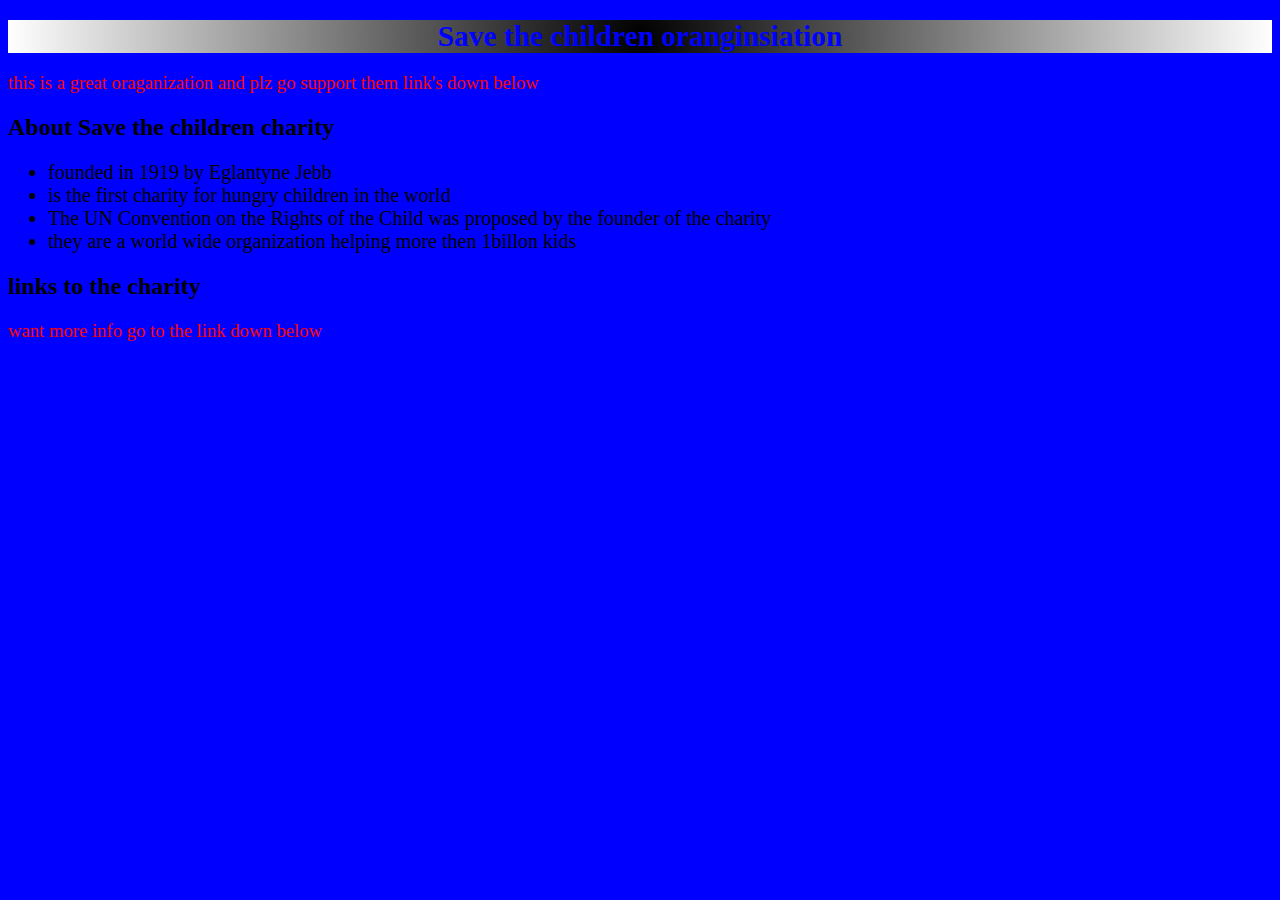
<file: index.html>
<!Doctype html>
<html lang=en>
      <head>
            <meta name= "viewport" content="width-device-width, initial-scale=1">
            <title>Project </title>
            <link rel= "stylesheet" type="text/css" href="CSS/main.css"
            <meta charset= UTF-8
      </head>     
     <body>
           
           <h1>Save the children oranginsiation </h1>
           <p> this is a great oraganization and plz go support them link's down below </p>
           
           <h2>About Save the children charity </h2>
           <ul> 
                <li> founded in 1919 by Eglantyne Jebb</li>
                <li> is the first charity for hungry children in the world</li>
                <li> The UN Convention on the Rights of the Child was proposed by the founder of the charity</li>
                <li> they are a world wide organization helping more then 1billon kids</li>
           </ul>
           <h2>links to the charity</h2>
           <p> want more info go to the link down below</p>
          <link href=https://www.savethechildren.org/us/ways-to-help/charity-gift-catalog?cid=Paid_Search:Google_Paid:Gift_Catalog_Acq:Nonbrand:123199&s_kwcid=AL!9048!3!385358335083!b!!g!!best%20charities%20to%20donate%20to&gclid=Cj0KCQiA1sucBhDgARIsAFoytUuEbC-Q07LppBdpautSe9_HGEip9STn6a3lBsBWkRCse0435Fh_hYMaAmgZEALw_wcB&gclsrc=aw.ds>
      </body> 
    </html>
</file>
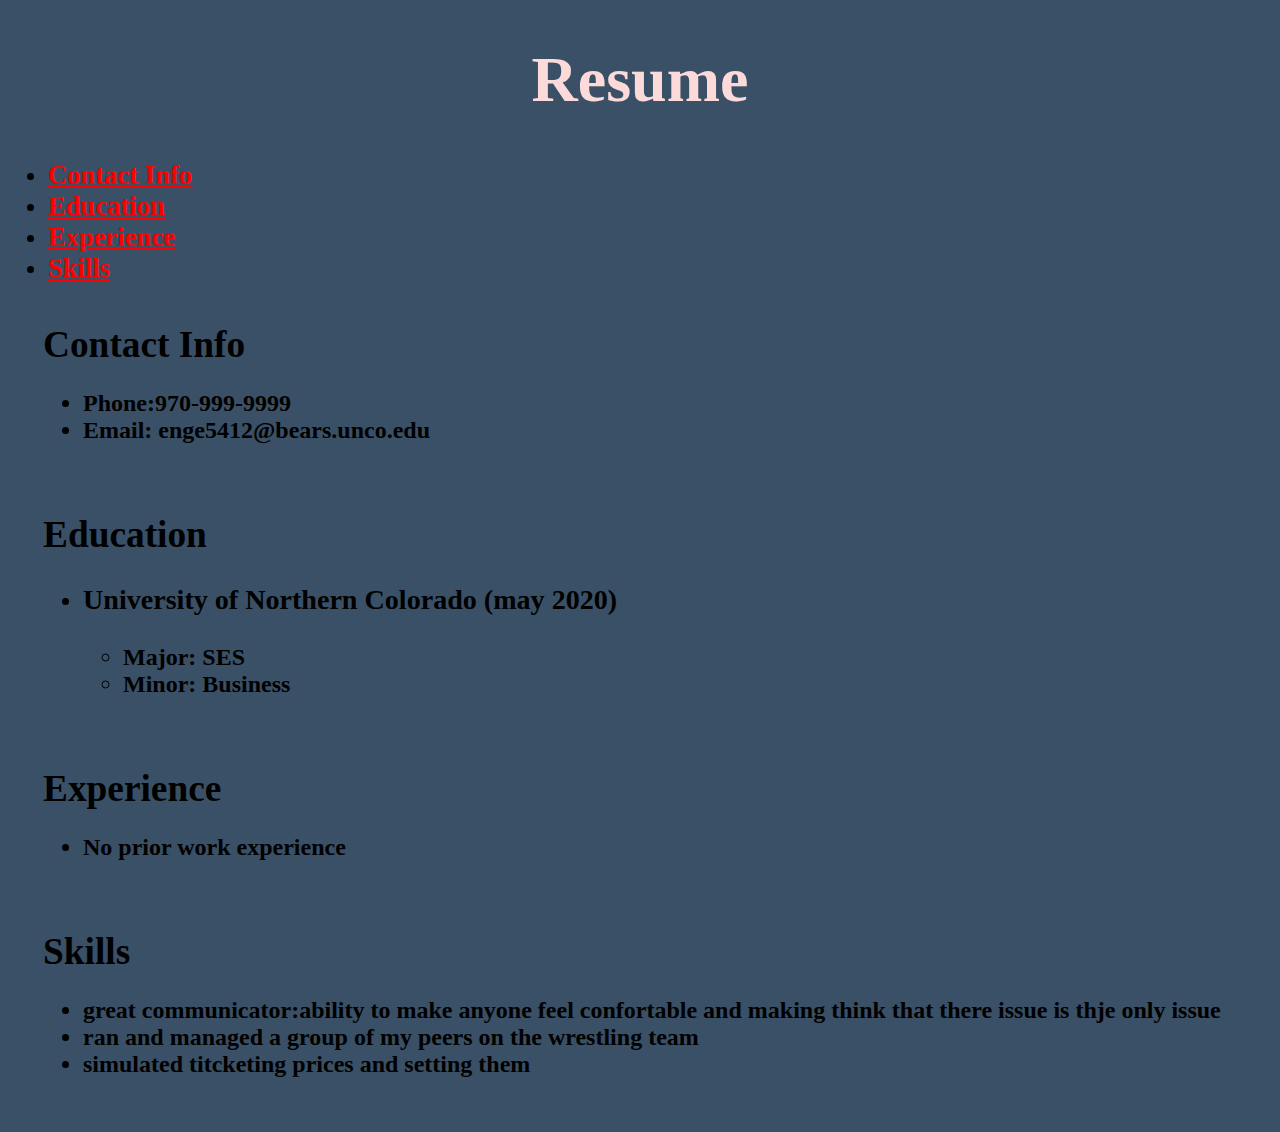
<file: resume/index.html>
<!DOCTYPE html>
<html lang=en>
      <head>
        <title>My Resume</title>
        <link rel= "stylesheet" type="text/css" href="css/style.css">
      </head>
    <body>
        <nav>
             <h1> Resume </h1>
             <ul>
                  <li><a href=#contactinfo >Contact Info</a></li>
                  <li><a href=#education >Education</a></li>
                  <li><a href=#experience >Experience</a></li>
                  <li><a href=#skills >Skills</a></li>
             </ul>
        </nav>
        <section id="contactinfo">
        <h2> Contact Info <h2>
        <ul>
            <li>Phone:970-999-9999</li>
            <li>Email: enge5412@bears.unco.edu</li>
        </ul>
        </section>
         <section id="education">
         <h2> Education <h2>
        <ul>
            <li>
                  <h3>University of Northern Colorado <span class="date">(may 2020)</h3>
                  <ul>
                         <li>Major: SES</li>
                         <li>Minor: Business</li>
                  </ul>
              </li>
         </ul>
        </section>
         <section id="experience">
        <h2>Experience<h2>
        <ul>
            <li>No prior work experience</li>
        </ul>
        </section>
         <section id="skills">
        <h2>Skills<h2>
        <ul>
            <li>great communicator:ability to make anyone feel confortable and making think that there issue is thje only issue  </li>
             <li>ran  and managed a group of my peers on the wrestling team  </li>
              <li>simulated titcketing  prices and setting them   </li>
        </ul>
        </section>
   </body>
</html>
</file>
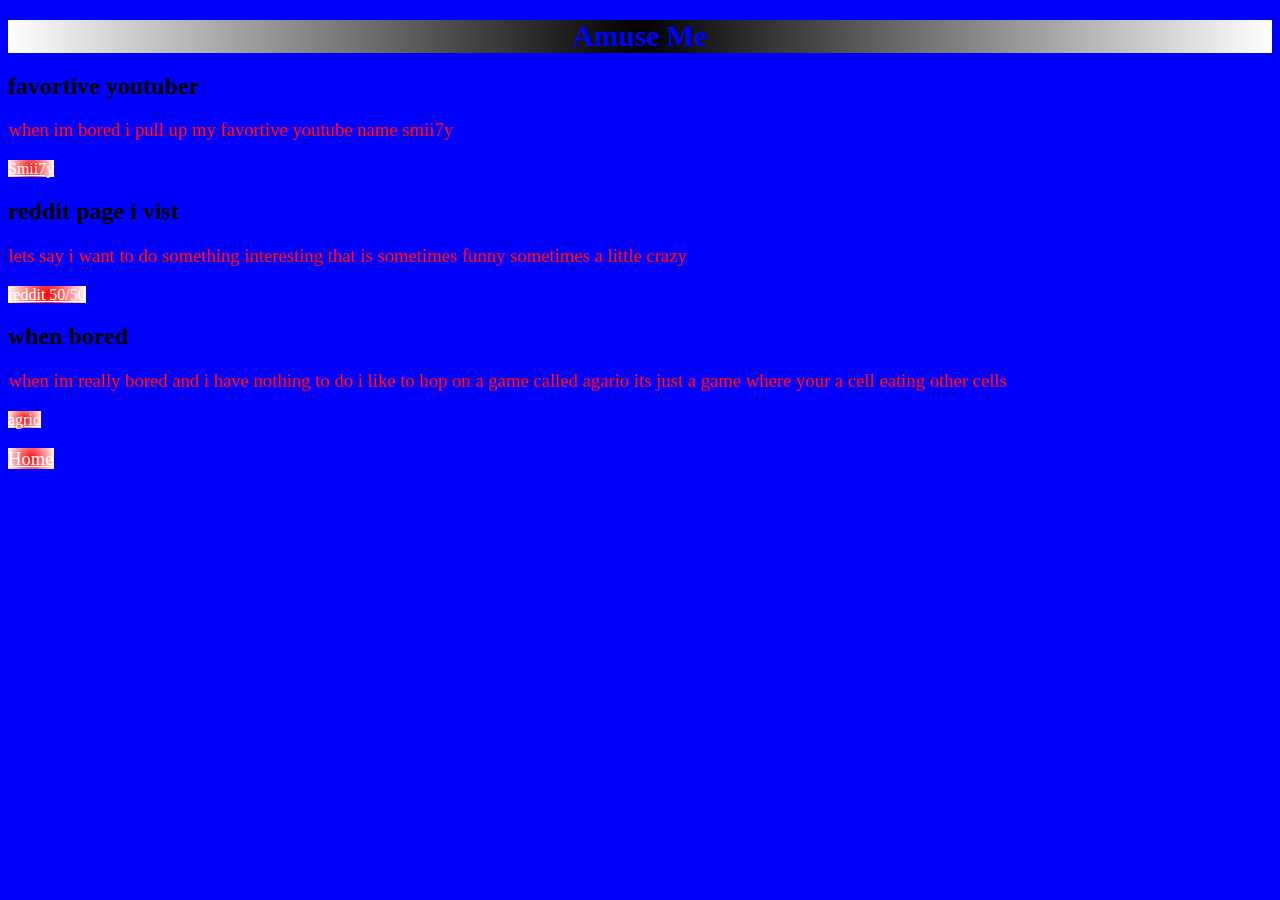
<file: amuse.html>
<!DOCTYPE html>
<html lang=en>
      <head>
        <title>Amuse Me</title>
            <link rel= "stylesheet" type="text/css" href="CSS/main.css">
             <meta charset= UTF-8
             <meta name= "viewport" content="width-device-width, initial-scale=1">
      </head>
    <body>
        <h1> Amuse Me </h1>
          
       <h2>favortive youtuber</h2>
      <p> when im bored i pull up my favortive youtube name smii7y</p>   
          <a href=https://www.youtube.com/watch?vZsGwPeV7xa8>Smii7y</a>
      
      <h2>reddit page i vist </h2>
      <p> lets say i want to do something interesting that is sometimes funny sometimes a little crazy </p>   
          <a href=https://www.reddit.com/r/FiftyFifty/>reddit 50/50</a>

<h2>when bored</h2>
      <p>when im really bored and  i have nothing to do i like to hop on a game called agario its just a game where your a cell eating other cells </p>   
          <a href=https://www.agar.io/#ffa>agrio</a>
      
      <p><a href=https://bking55.github.io/index.html>Home</a></p>
      </body>
</html>
</file>
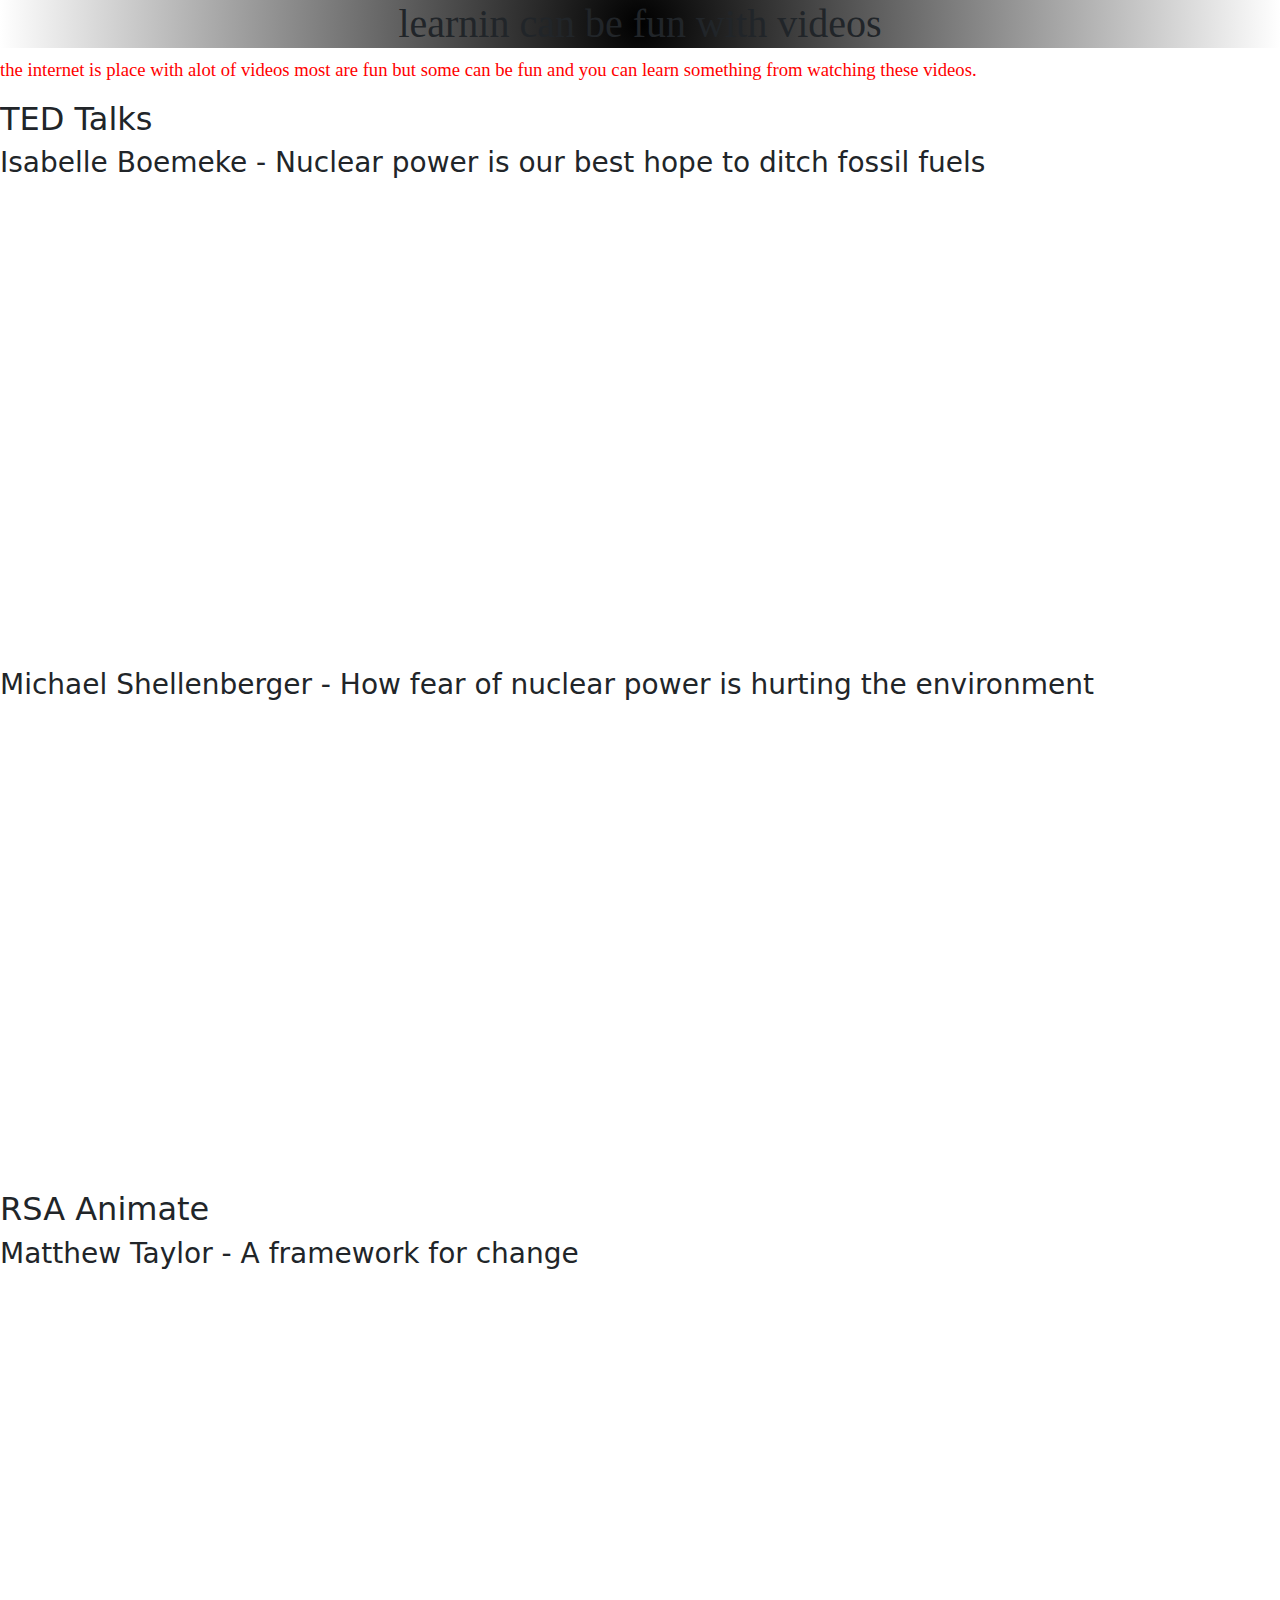
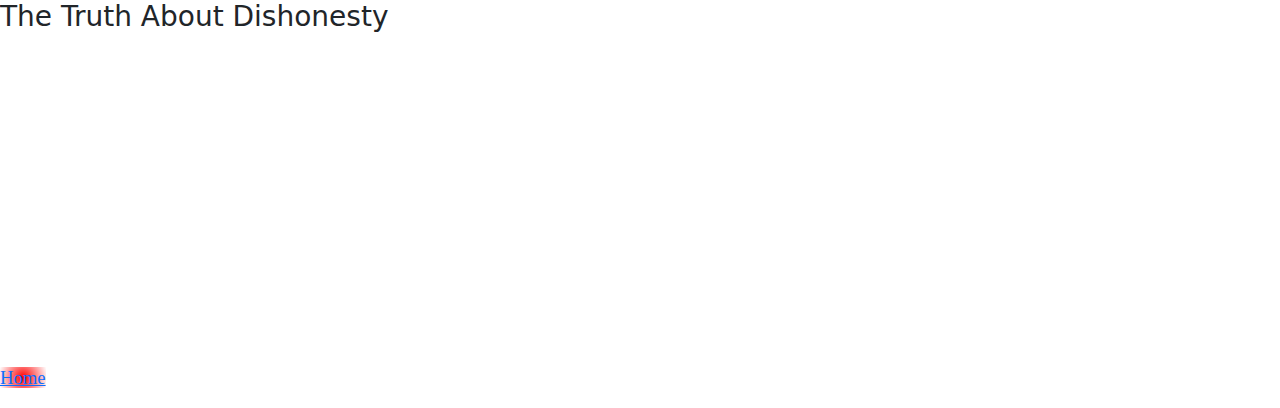
<file: educate.html>
<!Doctype html>
<html lang=en>
      <head>
        <title>learnin can be fun with videos </title>
            <link rel= "stylesheet" type="text/css" href="CSS/main.css">
            <meta charset= UTF-8
            <meta name= "viewport" content="width-device-width, initial-scale=1">
            <link rel= "stylesheet"  href="https://cdn.jsdelivr.net/npm/bootstrap@5.2.3/dist/css/bootstrap.min.css">
      </head>
    <body>
        <h1> learnin can be fun with videos </h1>
       <p>
            the internet is place with alot of videos  most are fun but some can be fun and you can learn something from watching these videos.
        </p>
        <section>
            <h2>TED Talks</h2>
            <h3>Isabelle Boemeke - Nuclear power is our best hope to ditch fossil fuels</h3>
           <div style="max-width:854px"><div style="position:relative;height:0;padding-bottom:56.25%"><iframe src="https://embed.ted.com/talks/lang/en/isabelle_boemeke_nuclear_power_is_our_best_hope_to_ditch_fossil_fuels" width="854" height="480" style="position:absolute;left:0;top:0;width:100%;height:100%"   allowfullscreen></iframe></div></div>
              
            <h3>Michael Shellenberger - How fear of nuclear power is hurting the environment</h3>
           <div style="max-width:854px"><div style="position:relative;height:0;padding-bottom:56.25%"><iframe src="https://embed.ted.com/talks/lang/en/michael_shellenberger_how_fear_of_nuclear_power_is_hurting_the_environment" width="854" height="480" style="position:absolute;left:0;top:0;width:100%;height:100%"   allowfullscreen></iframe></div></div>
        </section>
        <section>
            <h2>RSA Animate</h2>
            <h3>Matthew Taylor - A framework for change</h3>
            <iframe width="560" height="315" src="https://www.youtube.com/embed/-54DxHlOMnc" title="YouTube video player" allow="accelerometer; autoplay; clipboard-write; encrypted-media; gyroscope; picture-in-picture" allowfullscreen></iframe>

            <h3> The Truth About Dishonesty</h3>
            <iframe width="560" height="315" src="https://www.youtube.com/embed/XBmJay_qdNc" title="YouTube video player" allow="accelerometer; autoplay; clipboard-write; encrypted-media; gyroscope; picture-in-picture" allowfullscreen></iframe>
        </section>
          <p><a href=https://bking55.github.io/index.html>Home</a></p>
   </body>
</html>
</file>
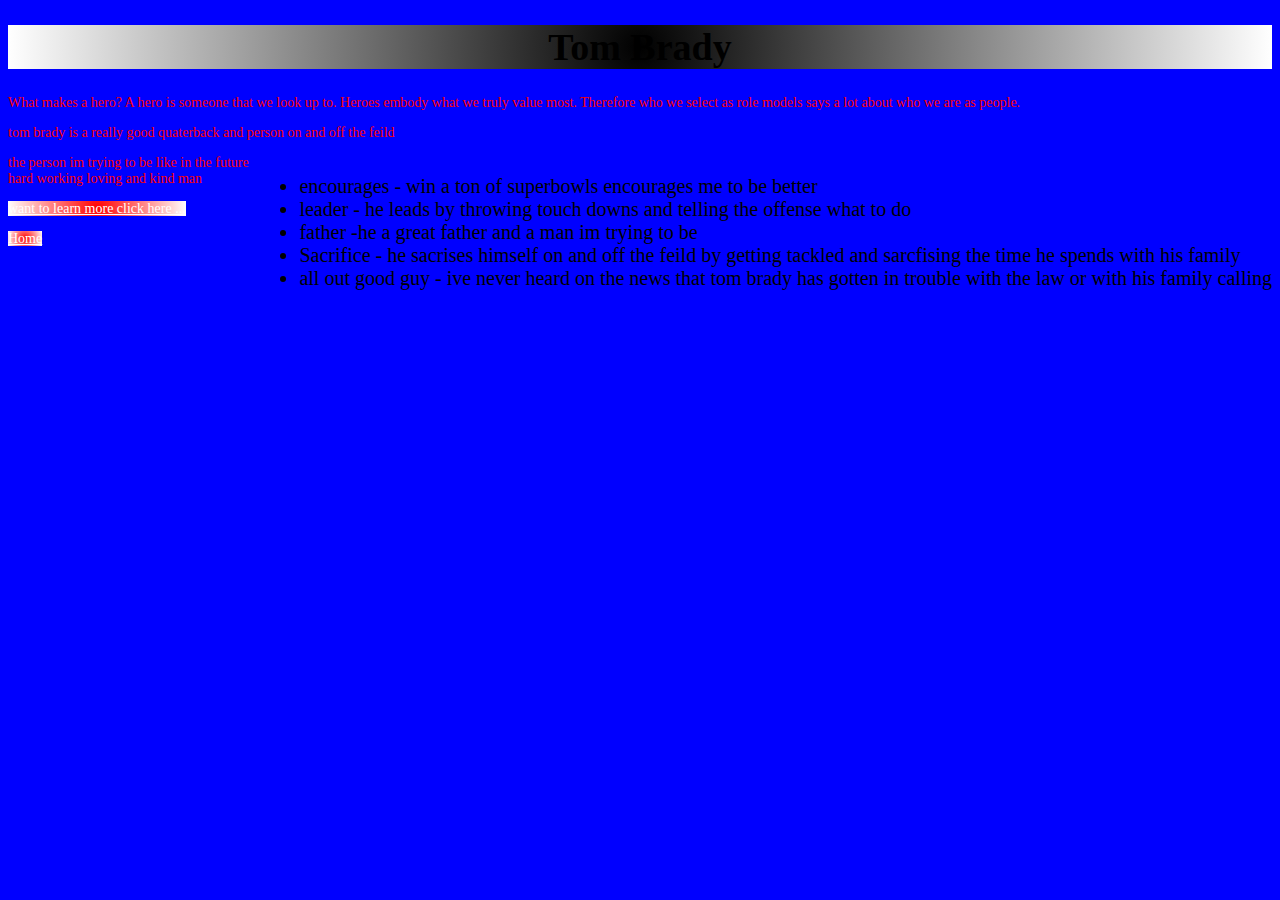
<file: inspire.html>
<!DOCTYPE html>
<html lang=en>
	<head>
		<title>Inspire Me</title>
		<link rel= "stylesheet" type="text/css" href="CSS/main.css">
		 <link rel= "stylesheet" type="text/css" href="CSS/style.css">
		 <meta charset= UTF-8
            <meta name= "viewport" content="width-device-width, initial-scale=1">
	</head>
	<body>
    		<h1>Tom Brady </h1>
    		
    		<p>
        		What makes a hero? A hero is someone that we look up to. Heroes embody what we truly value most. Therefore who we select as role models says a lot about who we are as people.
    		</p>
    		<p>
        		tom brady is a really good quaterback and person on and off the feild 
    		</p>
		<section>
    		<ul>
        		<li>encourages  - win a ton of superbowls encourages me to be better  </li>
        		<li>leader - he leads by throwing touch downs and telling  the offense what to do  </li>
        		<li>father -he a great father and a man im trying to be  </li>
        		<li>Sacrifice  - he sacrises himself on and off the feild by getting tackled and  sarcfising the time he spends with his family  </li>
        		<li>all out good guy  - ive never heard on the news that tom brady has gotten in trouble with the law or with his family  calling</li>
    		</ul>
		</section>
    		<p>
        		  the person im trying to be like in  the future hard working  loving and kind man 
    		</p>
    		<p><a href=https://en.wikipedia.org/wiki/Tom_Brady>want to learn more click here ...</a></p>
		<p><a href=https://bking55.github.io/index.html>Home</a></p>
	</body>
</html>
</file>
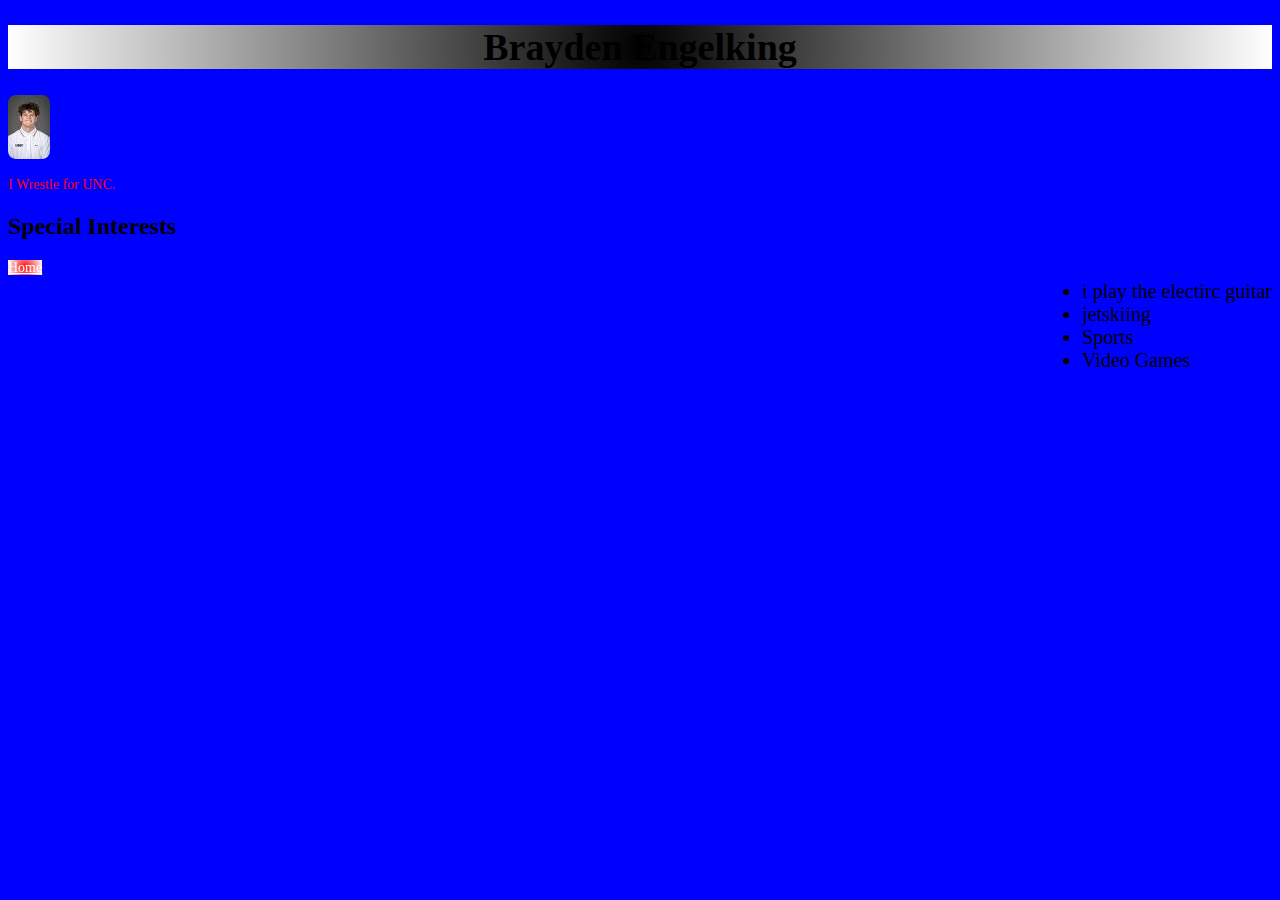
<file: profile.html>
<!DOCTYPE html>
<html lang=en>
      <head>
	      <title>my Profile</title>
	 <link rel= "stylesheet" type="text/css" href="CSS/main.css">
	 <link rel= "stylesheet" type="text/css" href="CSS/style.css">
	      <meta charset= UTF-8
            <meta name= "viewport" content="width-device-width, initial-scale=1">
	</head>
      </head>
    <body>
       <h1>Brayden Engelking</h1>
         <img class="GMzDwb" src="[data-uri]" alt="" data-atf="1" data-frt="0">
    <p> I Wrestle for UNC.</p>
    <h2>Special Interests</h2>
    <section>
    <ul>
      <li>i play the electirc guitar </li>
      <li>jetskiing </li>
      <li>Sports </li>
      <li>Video Games</li>
    </ul>
    </section>
          <p><a href=https://bking55.github.io/index.html>Home</a></p>
   </body>
</html>
</file>
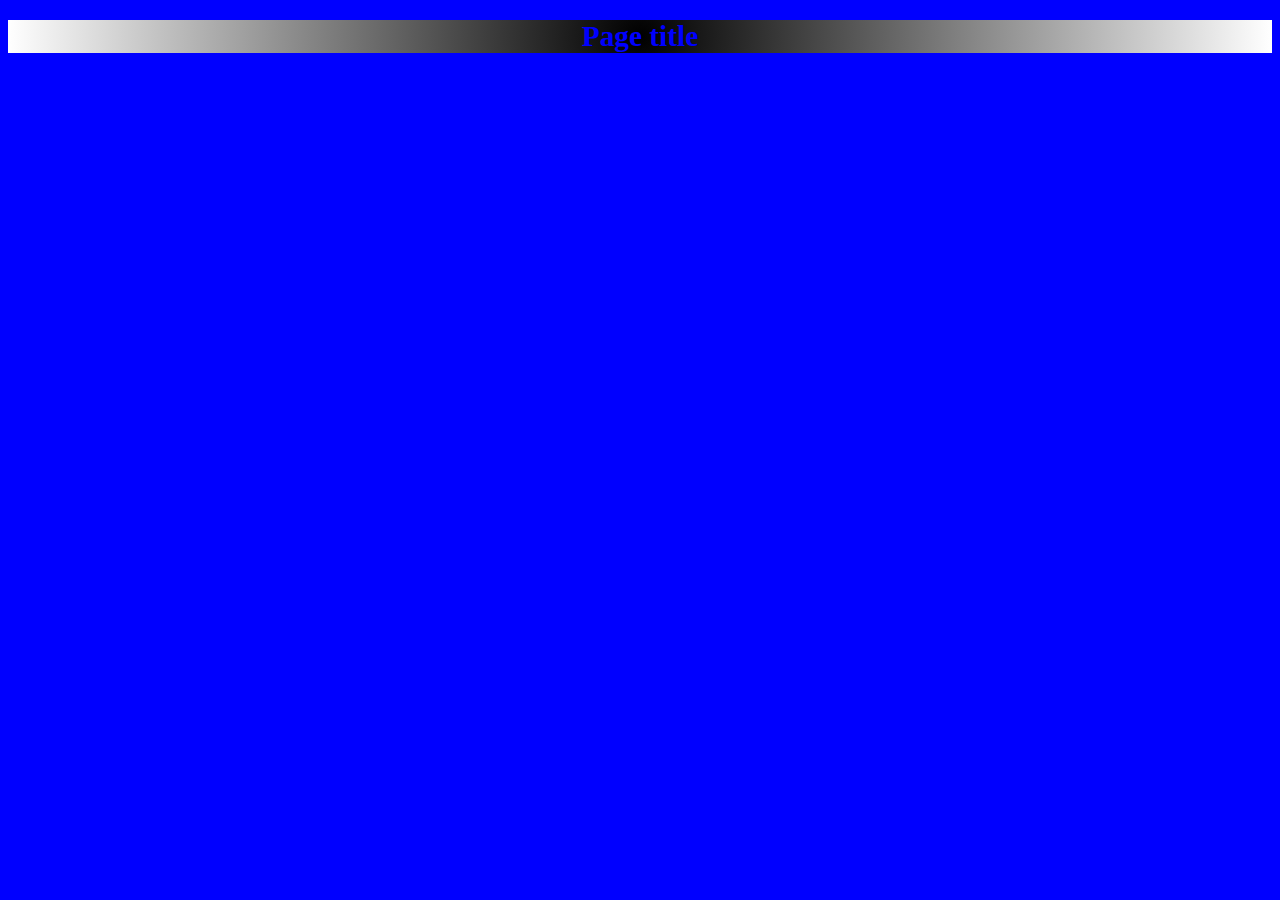
<file: template.html>
<!DOCTYPE html>
<html lang=en>
      <head>
        <title>Page Template</title>
            <link rel= "stylesheet" type="text/css" href="CSS/main.css">
      </head>
    <body>
        <h1> Page title </h1>
   </body>
</html>
</file>
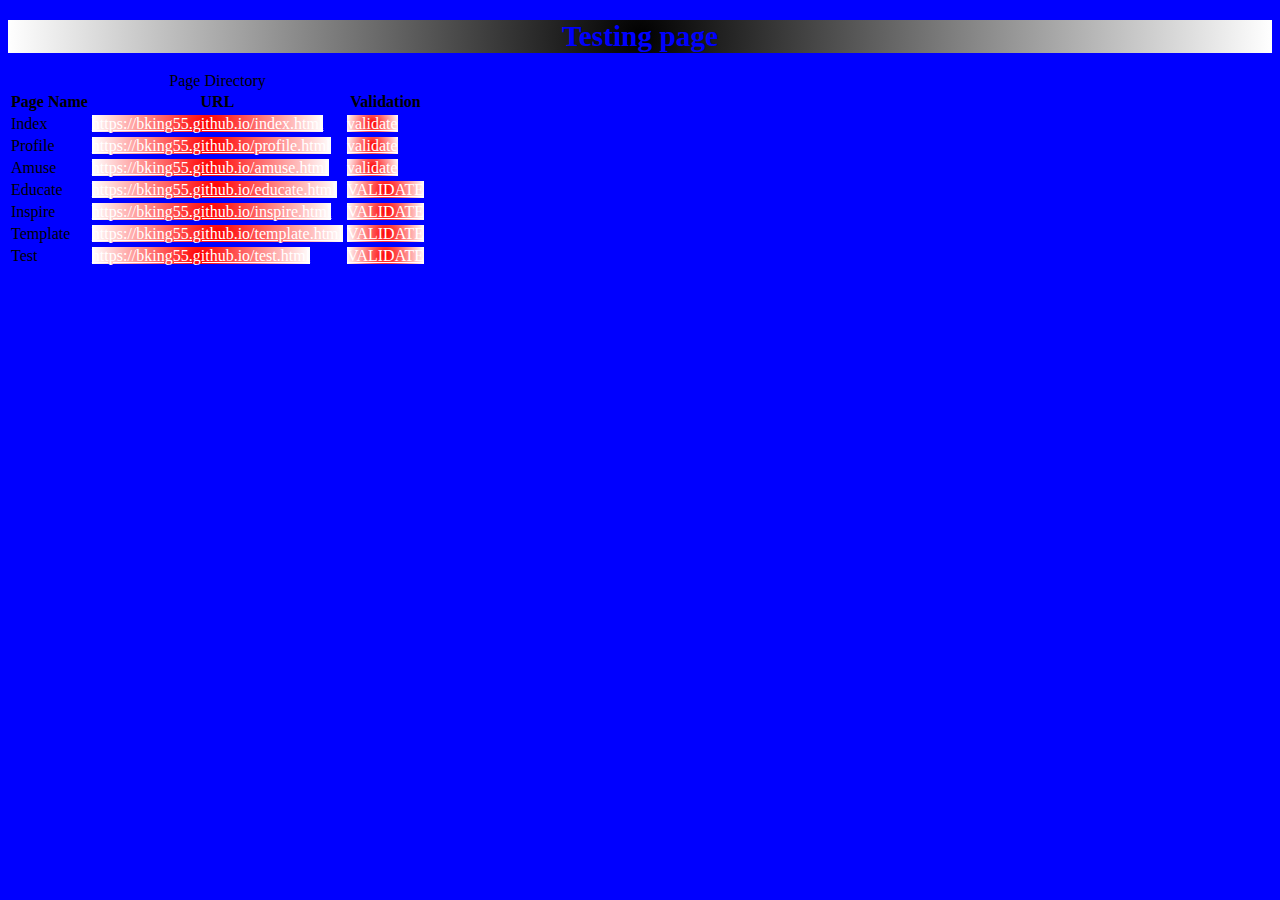
<file: test.html>
<!doctype html>
<html lang=en>
	<head>
		<meta charset="utf-8">
		<title>Testing page</title>
		<link rel= "stylesheet" type="text/css" href="CSS/main.css">
	</head>

    <body>
      <h1>Testing page</h1>
		<table>
			<caption>Page Directory</caption>
			<thead>
				<tr>
					<th>Page Name</th>
					<th>URL</th>
					<th>Validation</th>
				</tr>
			</thead>
			<tbody>
			<tr>
				<td>Index</td>
				<td><a href="https://bking55.github.io/index.html">https://bking55.github.io/index.html</a></td>
				<td><a href="https://validator.w3.org/nu/?doc=https%3A%2F%2Fbking55.github.io%2Findex.html">validate</a></td>
			</tr>
			<tr>
				<td>Profile</td>
				<td><a href="https://bking55.github.io/profile.html">https://bking55.github.io/profile.html</a></td>
				<td><a href="https://validator.w3.org/nu/?doc=https%3A%2F%2Fbking55.github.io%2Fprofile.html">validate</a></td>
			</tr>
			<tr>
				<td>Amuse</td>
				<td><a href="https://bking55.github.io/amuse.html">https://bking55.github.io/amuse.html</a></td>
				<td><a href="https://validator.w3.org/nu/?doc=https%3A%2F%2Fbking55.github.io%2Famuse.html">validate</a></td>
			</tr>
			<tr>
				<td>Educate</td>
				<td><a href="https://bking55.github.io/educate.html">https://bking55.github.io/educate.html</a></td>
				<td><a href="https://validator.w3.org/nu/?doc=https%3A%2F%2Fbking55.github.io%2Feducate.html">VALIDATE</a></td>
			</tr>
			<tr>
				<td>Inspire</td>
				<td><a href="https://bking55.github.io/inspire.html">https://bking55.github.io/inspire.html</a></td>
				<td><a href="https://validator.w3.org/nu/?doc=https%3A%2F%2Fbking55.github.io%2Finspire.html">VALIDATE</a></td>
			</tr>
			<tr>
				<td>Template</td>
				<td><a href="https://bking55.github.io/template.html">https://bking55.github.io/template.html</a></td>
				<td><a href="https://validator.w3.org/nu/?doc=https%3A%2F%2Fbking55.github.io%2Ftemplate.html">VALIDATE</a></td>
			</tr>
			<tr>
				<td>Test</td>
				<td><a href="https://bking55.github.io/test.html">https://bking55.github.io/test.html</a></td>
				<td><a href="https://validator.w3.org/nu/?doc=https%3A%2F%2Fbking55.github.io%2Ftest.html">VALIDATE</a></td>
			</tr>
		</tbody>
	    </table>
   </body>
</html>
</file>
<file: CSS/main.css>
body {
	background-color: blue;
}

h1	
	{
	font-size: 22pt;
	color: blue;
	font-family: "times new roman, times, serif";
	background: radial-gradient(circle, black, white);
	text-align: center;
	}
p
{
  font-size: 14pt;
  font-family: "times new roman, times, serif";
  color: red; 
}
a
{
  background: radial-gradient(circle, red, white);
  font-family: "times new roman, times, serif";
  color: white;
}
ul
{
	font-size: 15pt;
}
</file>
<file: resume/css/style.css>
body {
	background-color:rgb(57,80,102) ;
}

h1	
{
text-align: center;
color: rgb(252,218,218);
font-size: 48pt; 
}
section h2
{
  font-size: 28pt;
  margin : 5px;
  color: black; 
}
section
{
  border: 4px soild black;
  margin : 20px;
  padding : 10px
}
.date
{
  color:goldered;
}
ul
{
font-size: 18pt;
}
nav a
{
font-size: 20pt;
font-weight:bold;
color: red;
}
</file>
<file: CSS/style.css>
:root
{
  --favocolor rgb(0,0,50);
}
h1
{
  text-align: center;
  color:var(--favcolor);
  background-color: rgb(0,0,125);
   font-size: 38px
}
section
{
  color: var(--favcolor);
  float: right;
}
p
{ 
  text-align: left;
  font: times new roman;
  font-size: 14px
}
img
{
  border-radius:8px
}
</file>
